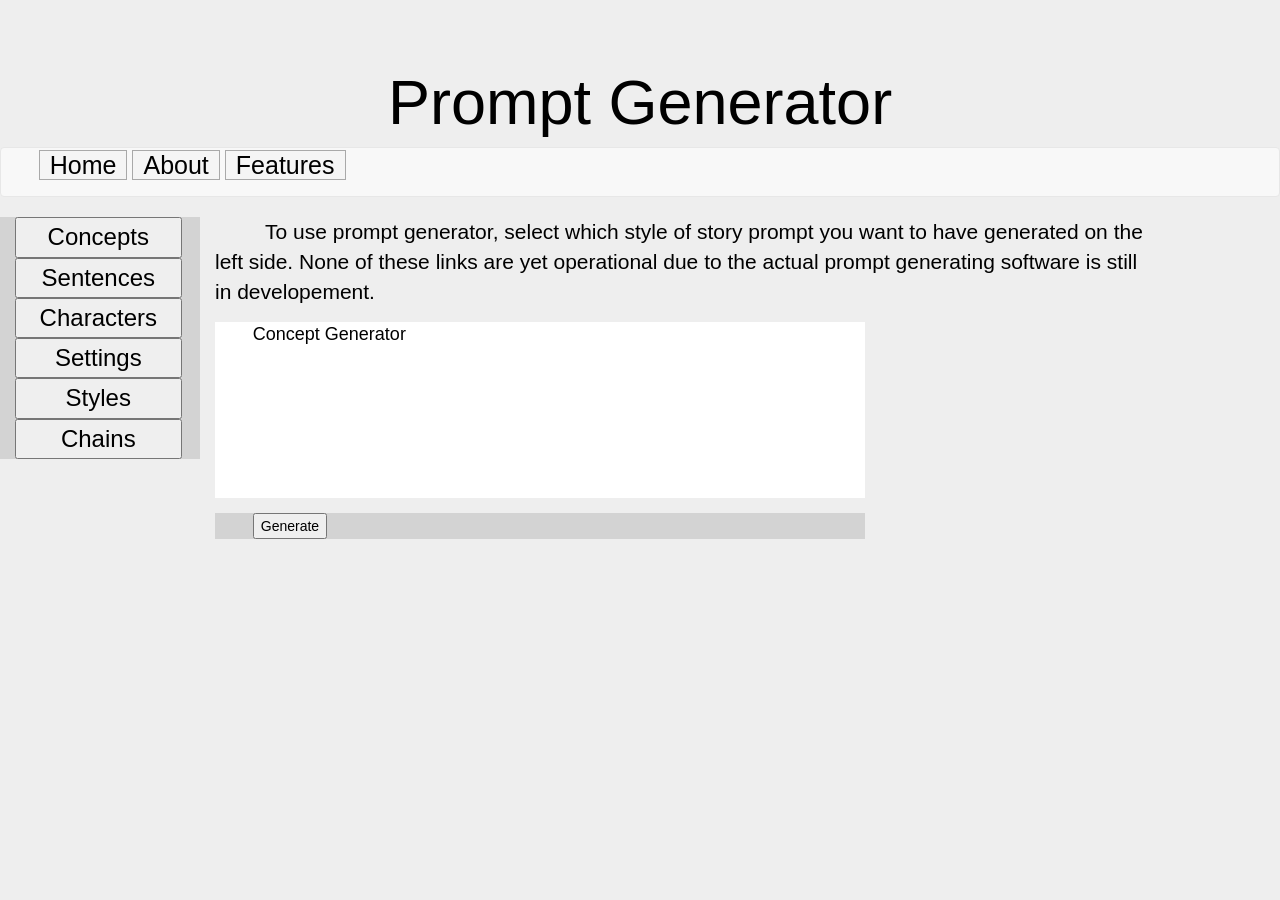
<file: Homework/homework2/Code/WebsiteV1.html>
<!DOCTYPE html>

<div>

    <!-- Latest compiled and minified CSS -->
    <link rel="stylesheet" href="https://maxcdn.bootstrapcdn.com/bootstrap/3.3.7/css/bootstrap.min.css">
    <link rel="stylesheet" type="text/css" href="this.css">

    <!-- jQuery library -->
    <script src="https://ajax.googleapis.com/ajax/libs/jquery/3.2.1/jquery.min.js"></script>

    <!-- Latest compiled JavaScript -->
    <script src="https://maxcdn.bootstrapcdn.com/bootstrap/3.3.7/js/bootstrap.min.js"></script>


    <html>
    <title>
        Story Prompt Generator V0.0
    </title>
    <meta name="viewport" content="width=device-width, initial-scale=1">

    <!--title-->
    <body class="jumbotron">
        <div>
            <h1 class="text-center">
                Prompt Generator
            </h1>


            <!--Navigation Bar-->
            <font size="4">
                    <nav class="navbar navbar-default">
                        <div class="padding">
                            <a href="WebsiteV1.html">Home</a> 
                            <a href="WebsiteV1About.html">About</a> 
                            <a href="WebsiteV1Features.html">Features</a>
                        </div>
                    </nav>
            </font>

            
            <font size="5">
                <div class="col-sm-3 sideBar"  style="background-color:lightgray">
                    <button type="button" onclick="setText('Concept')", class="SideButton">
                        Concepts
                    </button>
                    <br />
                    <button type="button" onclick="setText('Sentence')" , class="SideButton">
                        Sentences
                    </button>
                    <br />
                    <button type="button" onclick="setText('Character')" , class="SideButton">
                        Characters
                    </button>
                    <br />
                    <button type="button" onclick="setText('Setting')" , class="SideButton">
                        Settings
                    </button>
                    <br />
                    <button type="button" onclick="setText('Style')" , class="SideButton">
                        Styles
                    </button>
                    <br />
                    <button type="button" onclick="setText('Chain')" , class="SideButton">
                        Chains
                    </button>
                    <br />
                </div>
            </font>

            
            <div class="col-sm-9">
                <p>
                    To use prompt generator, select which style of story prompt you want to have generated on the 
                    left side. None of these links are yet operational due to the actual prompt generating
                    software is still in developement.
                </p>
                <font size="4">
                    <div class="titleRow", id="Title">
                            Concept Generator
                    </div>
                </font>
                <p class="GenerationField" id="GenerationField">

                </p>
                <div class="buttonRow">
                    <button type="button" id="GenerateButton" onclick="generatePrompt()"">
                        Generate
                    </button>
                </div>


</div>
        </div>
    </div>
        <script src="script.js"></script>
    </body>

</html>
</file>
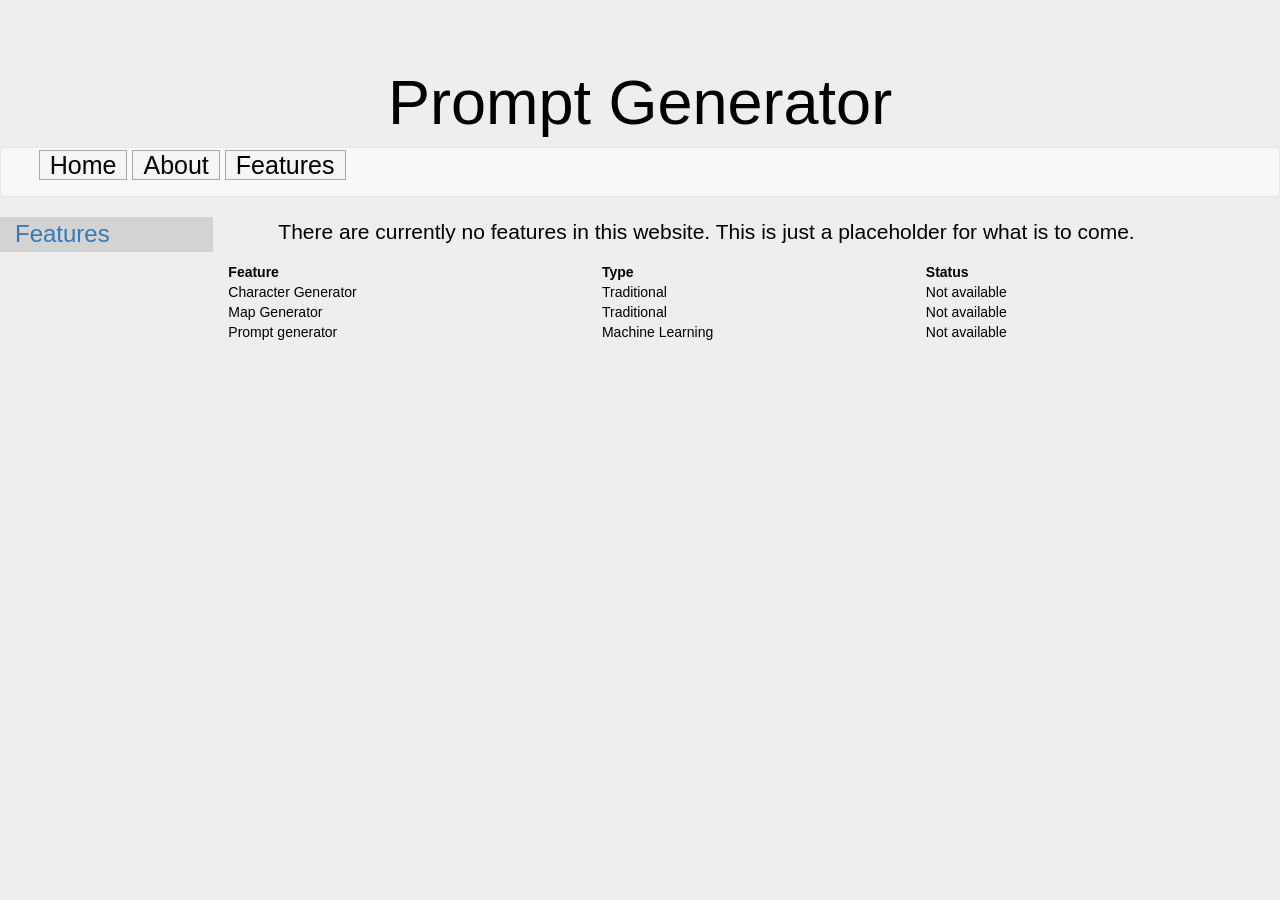
<file: Homework/homework2/Code/WebsiteV1Features.html>
<!DOCTYPE html>

<div>

    <!-- Latest compiled and minified CSS -->
    <link rel="stylesheet" href="https://maxcdn.bootstrapcdn.com/bootstrap/3.3.7/css/bootstrap.min.css">

    <link rel="stylesheet" type="text/css" href="this.css">

    <!-- jQuery library -->
    <script src="https://ajax.googleapis.com/ajax/libs/jquery/3.2.1/jquery.min.js"></script>

    <!-- Latest compiled JavaScript -->
    <script src="https://maxcdn.bootstrapcdn.com/bootstrap/3.3.7/js/bootstrap.min.js"></script>


    <html>
    <title>
        Story Prompt Generator V0.0
    </title>
    <meta name="viewport" content="width=device-width, initial-scale=1">



    <!--title-->
    <body class="jumbotron">
        <div>
            <h1 class="text-center">
                Prompt Generator
            </h1>


            <!--Navigation Bar-->
            <font size="4">
                <nav class="navbar navbar-default">
                    <div class="padding">
                        <a href="WebsiteV1.html">Home</a>
                        <a href="WebsiteV1About.html">About</a>
                        <a href="WebsiteV1Features.html">Features</a>
                    </div>
                </nav>
            </font>


            <!--Buttons-->
            <font size="5">
                <div class="col-sm-2" style="background-color:lightgray">
                    <a href="WebsiteV1Features.html" class="button">
                        Features
                    </a>
                    <br />
                </div>
            </font>


            <!--Block Text-->
            <div class="col-sm-10">
                <p>
                    There are currently no features in this website. This is just a placeholder for what is to come.
                </p>

                <table style="width:90% ">
                    <tr>
                        <th>Feature</th>
                        <th>Type</th>
                        <th>Status</th>
                    </tr>
                    <tr>
                        <td>Character Generator</td>
                        <td>Traditional</td>
                        <td>Not available</td>
                    </tr>
                    <tr>
                        <td>Map Generator</td>
                        <td>Traditional</td>
                        <td>Not available</td>
                    </tr>
                    <tr>
                        <td>Prompt generator</td>
                        <td>Machine Learning</td>
                        <td>Not available</td>
                    </tr>
                </table>
            </div>







        </div>
</div>
    </body>
</html>
</file>
<file: Homework/homework2/Code/this.css>
div.padding {
            padding-left: 1cm;
        }
        p {
            text-indent: 50px;
        }
	.SideButton{
	    width:98%
	}
.GenerationField {
    padding-left: 1cm;
    padding-right: 1cm;
    width: 650px;
    height: 150px;
    background-color: white;
}
.buttonRow {
    padding-left: 1cm;
    padding-right: 1cm;
    width: 650px;
    background-color: lightGrey;
}
.titleRow {
    padding-left: 1cm;
    padding-right: 1cm;
    width: 650px;
    background-color: white;
}

    .sideBar{
        width:200px;
    }

nav>div>a{
    padding-left: 10px;
    background-color: whitesmoke;
    border-color: darkgray;
    border-style: solid;
    border-width: 1px;
    padding-right: 10px;
    color: black;
    font-size: 25px;
}
</file>
